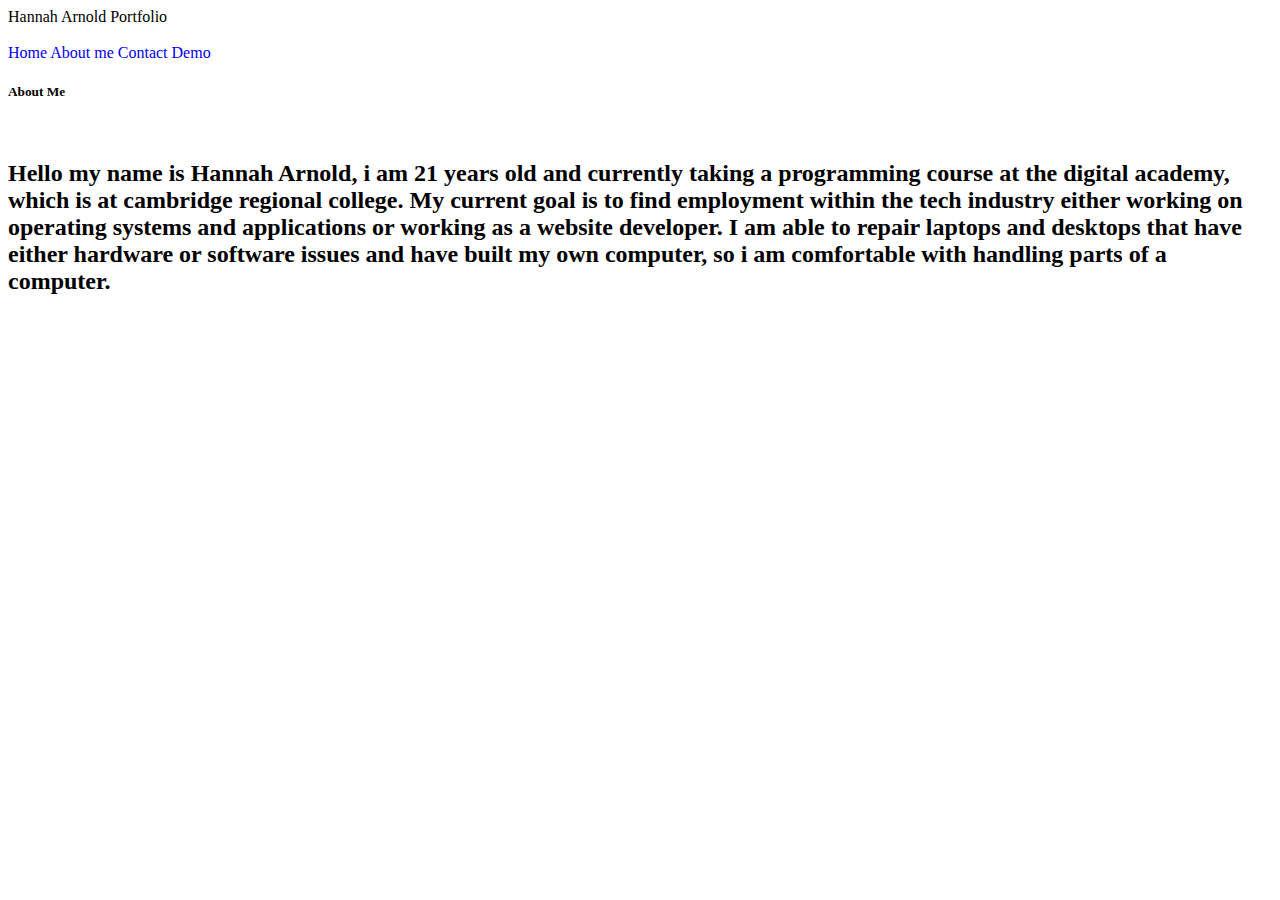
<file: about me.html>
<!DOCTYPE html>
<html lang="en">
  <head>
    <meta charset="UTF-8" />
    <link
      rel="stylesheet"
      href="https://use.fontawesome.com/releases/v5.5.0/css/all.css"
      integrity="sha384-B4dIYHKNBt8Bc12p+WXckhzcICo0wtJAoU8YZTY5qE0Id1GSseTk6S+L3BlXeVIU"
      crossorigin="anonymous"
    />
    <link rel="stylesheet" href="css/main.scss" />
    <meta name="viewport" content="width=device-width, initial-scale=1.0" />
    <meta http-equiv="X-UA-Compatible" content="ie=edge" />
    <title>Document</title>
  </head>
  <STYLE>
    A {
      text-decoration: none;
    }
  </STYLE>
  <body>
      <header id="title" class="center large">
          <i class="fas fa-cat " id="cat"></i> Hannah Arnold Portfolio
          <i class="fas fa-cat flip " id="cat"></i>
        </header>
        <br />
    <!--  Navigation -->
  <div class="topnav" id="myTopnav">
      <a href="index.html" class="active">Home</a>
      <a href="about me.html" class="active">About me</a>
      <a href="contact me.html" class="active">Contact</a>
      <a href="demo.html" class="active">Demo</a>
  
      </a>
    </div>
    <h5>About Me</h5>
    <br />
    <div></div>
    <h2>
      Hello my name is Hannah Arnold, i am 21 years old and currently taking a
      programming course at the digital academy, which is at cambridge regional
      college. My current goal is to find employment within the tech industry
      either working on operating systems and applications or working as a
      website developer. I am able to repair laptops and desktops that have
      either hardware or software issues and have built my own computer, so i am
      comfortable with handling parts of a computer.
    </h2>
  </body>
  <a href="index.html" target="_self"
    ><i class="fas fa-angle-double-left fa-3x"></i
  ></a>
</html>
</file>
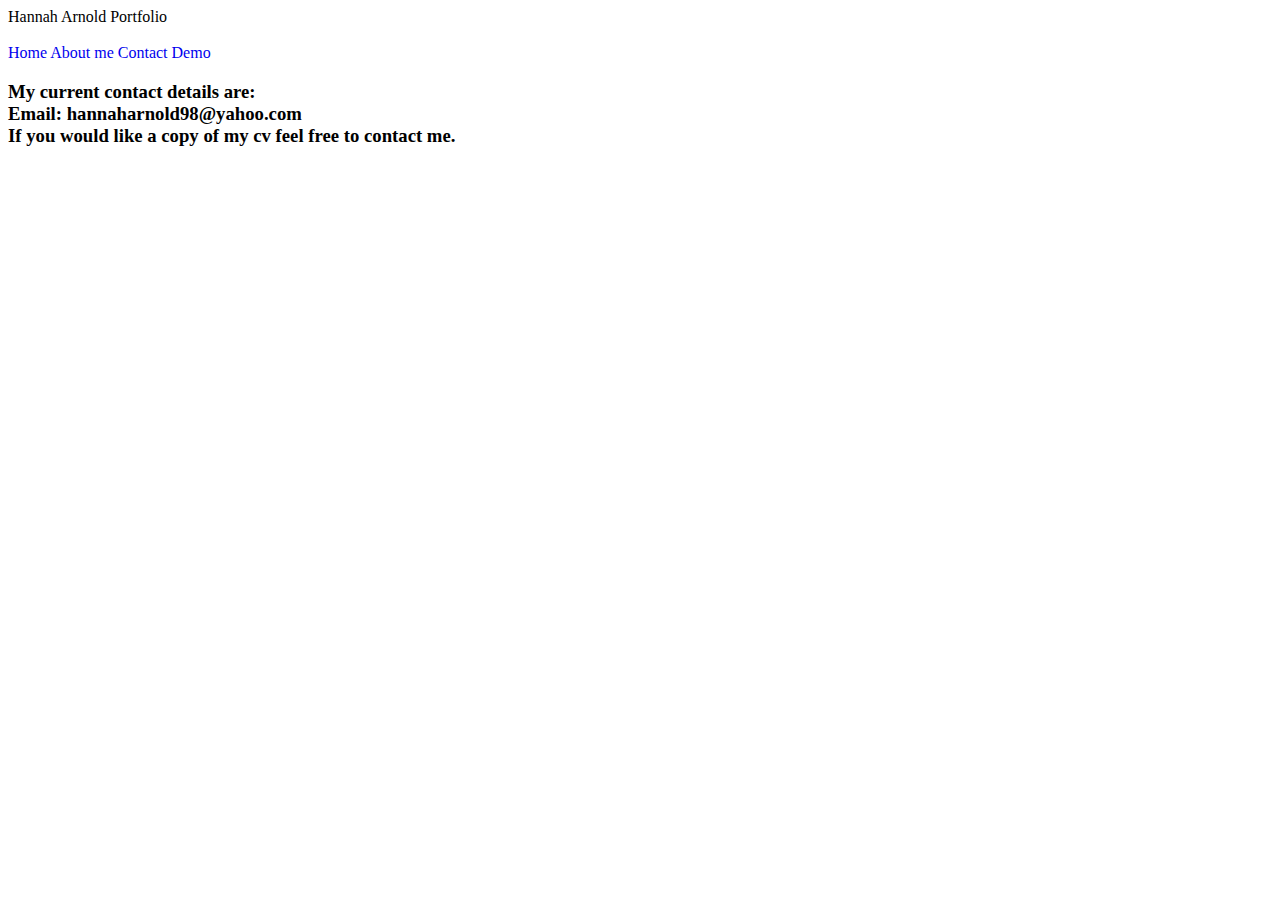
<file: contact me.html>
<!DOCTYPE html>
<html lang="en">

<head>
    <link rel="stylesheet" href="https://use.fontawesome.com/releases/v5.5.0/css/all.css"
        integrity="sha384-B4dIYHKNBt8Bc12p+WXckhzcICo0wtJAoU8YZTY5qE0Id1GSseTk6S+L3BlXeVIU" crossorigin="anonymous">
    <meta charset="UTF-8">
    <meta name="viewport" content="width=device-width, initial-scale=1.0">
    <meta http-equiv="X-UA-Compatible" content="ie=edge">
    <link rel="stylesheet" href="css/main.scss">
    <title>Contact me</title>


</head>
<STYLE>
  A {
    text-decoration: none;
  }
</STYLE>

<body>
    <header id="title" class="center large">
        <i class="fas fa-cat " id="cat"></i> Hannah Arnold Portfolio
        <i class="fas fa-cat flip " id="cat"></i>
      </header>
      <br />
    <!--  Navigation -->
  <div class="topnav" id="myTopnav">
        <a href="index.html" class="active">Home</a>
        <a href="about me.html" class="active">About me</a>
        <a href="contact me.html" class="active">Contact</a>
        <a href="demo.html" class="active">Demo</a>
    
        </a>
      </div>
    <h3>
        My current contact details are: <br>
        Email: hannaharnold98@yahoo.com<br>
        If you would like a copy of my cv feel free to contact me.
        <h3>
</body>

<a href="index.html" target="_self"><i class="fas fa-angle-double-left fa-3x"></i></a>

</html>
</file>
